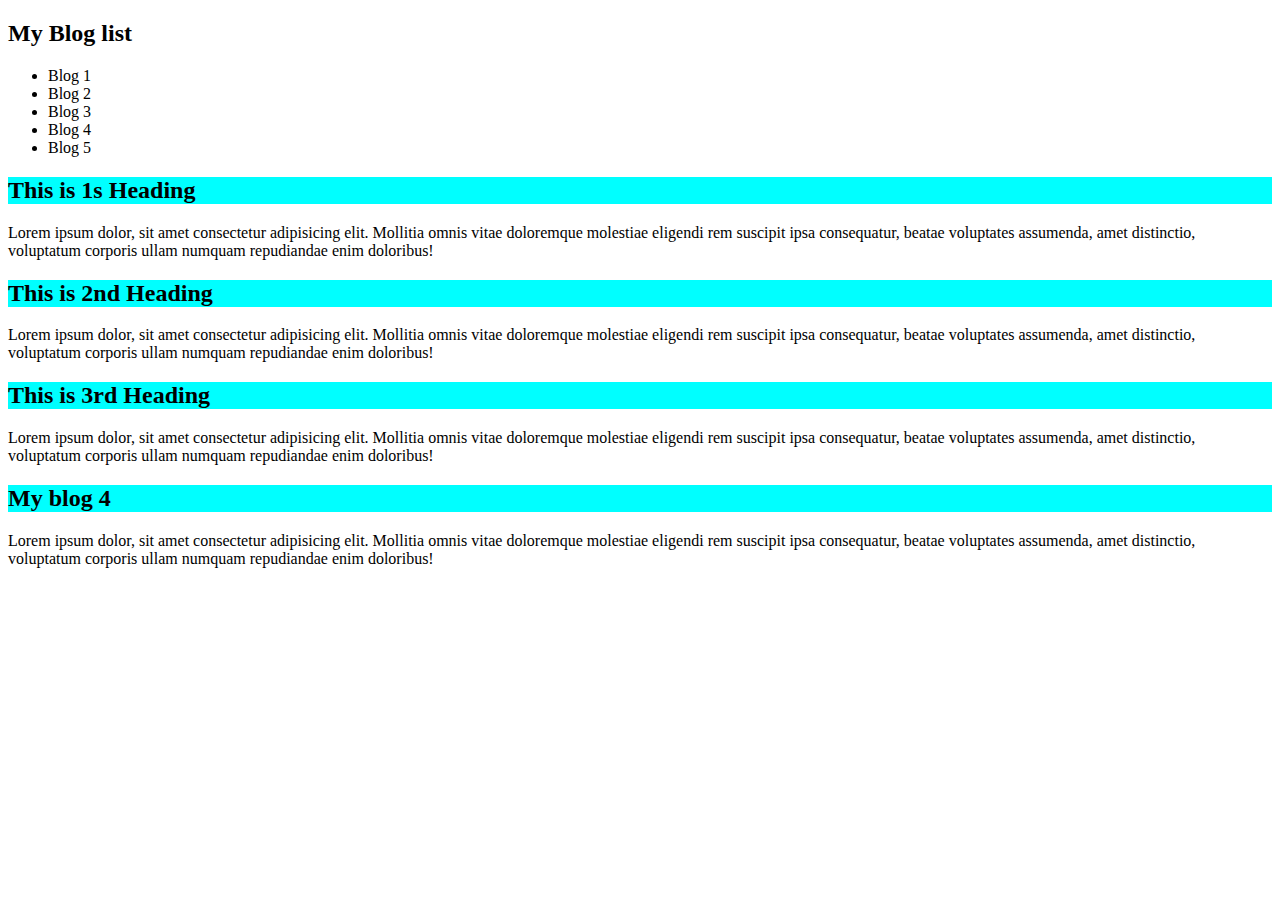
<file: index.html>
<!DOCTYPE html>
<html lang="en">
  <head>
    <meta charset="UTF-8" />
    <meta http-equiv="X-UA-Compatible" content="IE=edge" />
    <meta name="viewport" content="width=device-width, initial-scale=1.0" />
    <title>Document</title>
    <link rel="stylesheet" href="style.css" />
    <!-- <style>
      h2 {
        background-color: aqua;
      }
    </style> -->
  </head>
  <body>
    <div>
      <h2>My Blog list</h2>
      <ul id="ulList">
        <li>Blog 1</li>
        <li>Blog 2</li>
        <li>Blog 3</li>
        <li>Blog 4</li>
      </ul>
    </div>
    <div id="blogs">
      <article class="blog">
        <h2 id="firstHead">This is 1s Heading</h2>
        <p>
          Lorem ipsum dolor, sit amet consectetur adipisicing elit. Mollitia
          omnis vitae doloremque molestiae eligendi rem suscipit ipsa
          consequatur, beatae voluptates assumenda, amet distinctio, voluptatum
          corporis ullam numquam repudiandae enim doloribus!
        </p>
      </article>
      <article class="blog">
        <h2>This is 2nd Heading</h2>
        <p>
          Lorem ipsum dolor, sit amet consectetur adipisicing elit. Mollitia
          omnis vitae doloremque molestiae eligendi rem suscipit ipsa
          consequatur, beatae voluptates assumenda, amet distinctio, voluptatum
          corporis ullam numquam repudiandae enim doloribus!
        </p>
      </article>
      <article class="blog">
        <h2>This is 3rd Heading</h2>
        <p>
          Lorem ipsum dolor, sit amet consectetur adipisicing elit. Mollitia
          omnis vitae doloremque molestiae eligendi rem suscipit ipsa
          consequatur, beatae voluptates assumenda, amet distinctio, voluptatum
          corporis ullam numquam repudiandae enim doloribus!
        </p>
      </article>
    </div>

    <!-- <script src="./script.js"></script> -->
    <script>
      // const tagName = document.getElementsByTagName("h2");
      // const articleTag = document.getElementsByTagName("article");
      // const firstElement = document.getElementById("first");
      // const head = document.getElementById("firstHead");
      // head.style.background = "green";
      // head.style.textAlign = "center";
      // head.innerText = "Change the text from js";
      // head.innerHTML = "<p>hi</p>";
      // console.log(head);

      //       for (let n of articleTag) {
      //         console.log(n);
      //       }

      // const blogs = document.getElementsByClassName("blog");

      // for (let blog of blogs) {
      //   console.log(blog);
      //   blog.style.backgroundColor = "aqua";
      //   blog.style.border = "5px solid black";
      //   blog.style.borderRadius = "5px";
      //   blog.style.padding = "10px";
      //   blog.style.margin = "10px";
      // }

      // first work
      const ul = document.getElementById("ulList");
      console.log(ul.childNodes);
      // second work
      const li = document.createElement("li");
      li.innerText = "Blog 5";
      // third work
      ul.appendChild(li);

      // console.log(
      //   ul.removeChild(document.getElementById("ulList").childNodes[3])
      // );

      const blogs = document.getElementById("blogs");

      const createArticle = document.createElement("article");
      // add class name with js
      createArticle.classList.add("blog");

      const h2 = document.createElement("h2");
      h2.innerText = "My blog 4";

      const ptag = document.createElement("p");
      ptag.innerText =
        "Lorem ipsum dolor, sit amet consectetur adipisicing elit. Mollitia omnis vitae doloremque molestiae eligendi rem suscipit ipsa consequatur, beatae voluptates assumenda, amet distinctio, voluptatum corporis ullam numquam repudiandae enim doloribus!";

      createArticle.appendChild(h2);
      createArticle.appendChild(ptag);

      blogs.appendChild(createArticle);

      const byQuery = document.querySelectorAll(".blog h2");
      console.log(byQuery);
      for (let item of byQuery) {
        item.style.backgroundColor = "aqua";
      }
      // createArticle.setAttribute("h2", "My blog 4");
      // createArticle.setAttribute("p", "Hello");

      // blogs.appendChild(createArticle);
    </script>
  </body>
</html>
</file>
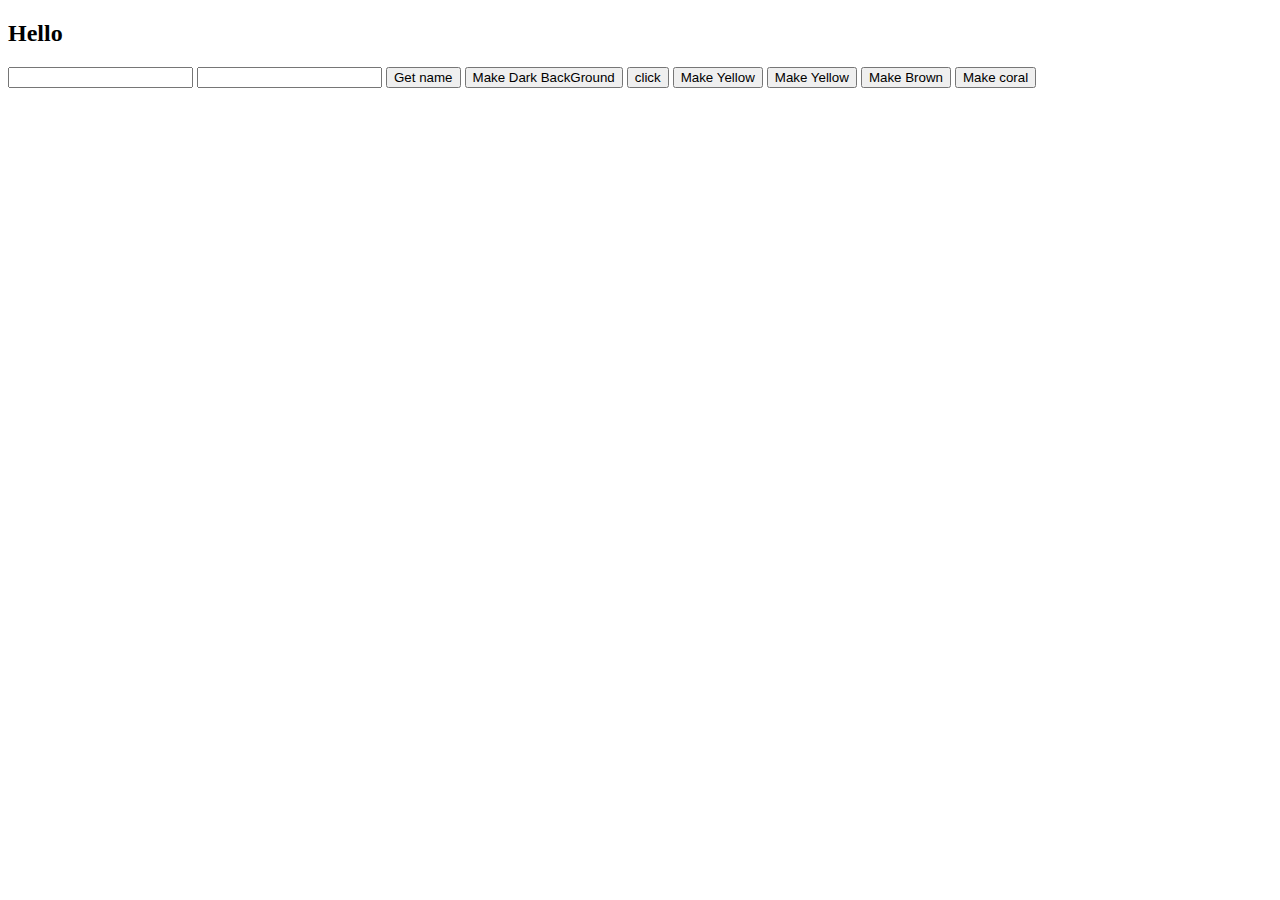
<file: event.html>
<!DOCTYPE html>
<html lang="en">
  <head>
    <meta charset="UTF-8" />
    <meta http-equiv="X-UA-Compatible" content="IE=edge" />
    <meta name="viewport" content="width=device-width, initial-scale=1.0" />
    <title>Document</title>
  </head>
  <body>
    <h2 id="showname">Hello</h2>

    <input id="name" type="text" />
    <input id="name2" type="text" />
    <button onclick="getName()">Get name</button>

    <button onclick="document.body.style.backgroundColor='black'">
      Make Dark BackGround
    </button>

    <button onclick="logName()">click</button>
    <button id="make-yellow">Make Yellow</button>
    <button id="make-Cyan">Make Yellow</button>
    <button id="make-brown">Make Brown</button>
    <button id="make-coral">Make coral</button>

    <script>
      const getNameInputField = document.getElementById("name");
      const getNameInputField2 = document.getElementById("name2");
      const showname = document.getElementById("showname");

      function getName() {
        console.log(typeof getNameInputField.value);
        console.log(typeof getNameInputField2.value);
        // showname.innerText = getNameInputField.value;
        // showname.innerText = getNameInputField2.value;
        // console.log(getNameInputField.value);
        // console.log(showname.innerText);
      }
    </script>
    <!-- <script src="./script.js"></script> -->
  </body>
</html>
</file>
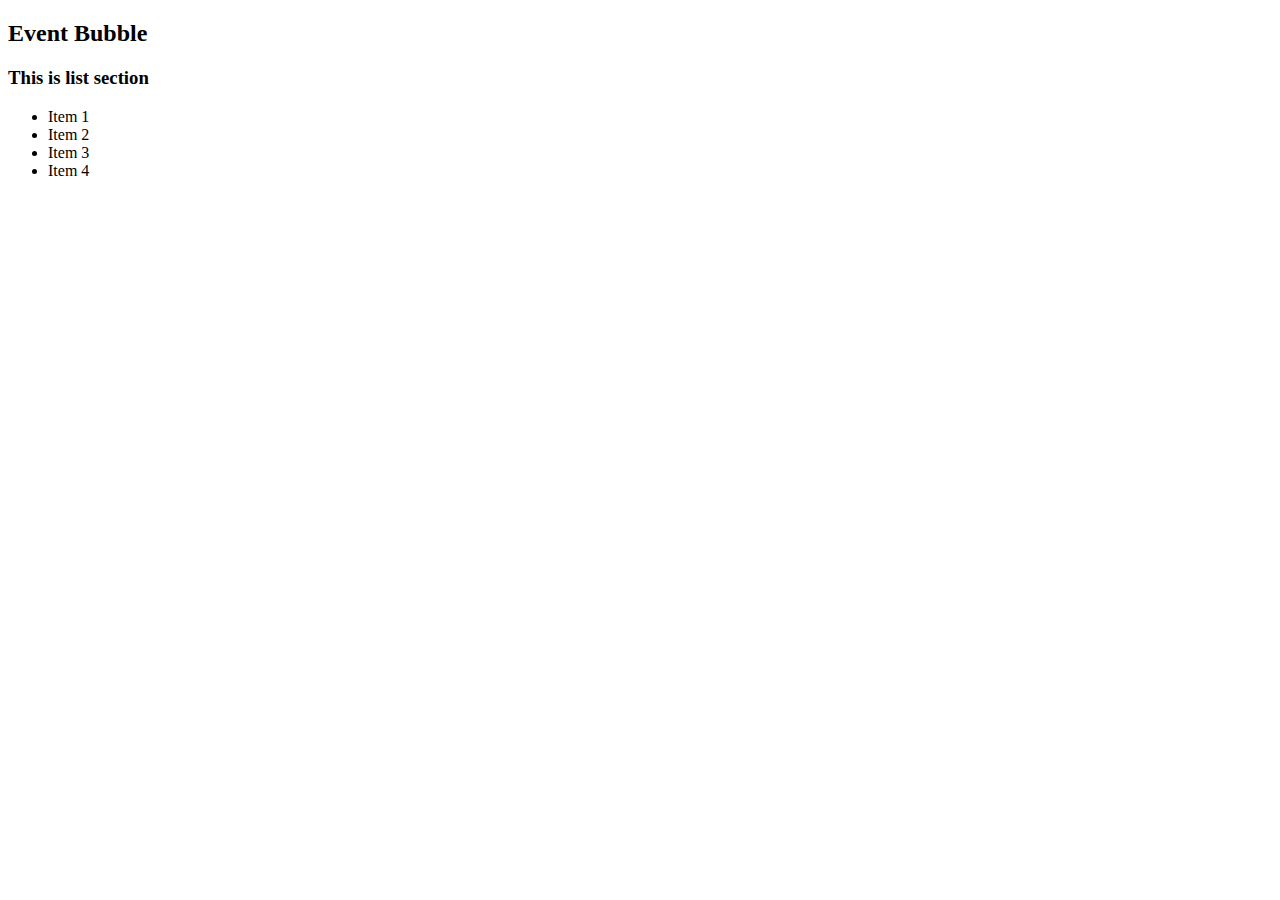
<file: eventbubble.html>
<!DOCTYPE html>
<html lang="en">
  <head>
    <meta charset="UTF-8" />
    <meta http-equiv="X-UA-Compatible" content="IE=edge" />
    <meta name="viewport" content="width=device-width, initial-scale=1.0" />
    <title>Document</title>
  </head>
  <body>
    <h2>Event Bubble</h2>

    <section id="itemlistSection">
      <h3>This is list section</h3>
      <!-- <ul id="itemList">
        <li>Item 1</li>
        <li id="item2">Item 2</li>
        <li>Item 3</li>
        <li>Item 4</li>
      </ul> -->

      <ul id="itemList">
        <li class="item">Item 1</li>
        <li class="item">Item 2</li>
        <li class="item">Item 3</li>
        <li class="item">Item 4</li>
      </ul>
    </section>

    <!-- javascript -->
    <script>
      const itemlistSection = document.getElementById("itemlistSection");
      const itemList = document.getElementById("itemList");
      const item2 = document.getElementById("item2");
      const items = document.getElementsByClassName("item");

      itemList.addEventListener("click", function (event) {
        event.target.parentNode.removeChild(event.target);
      });

      //       for (let item of items) {
      //         item.addEventListener("click", function (event) {
      //           //           itemList.removeChild(item);
      //           //           event.target.style.textDecoration = " line-through";
      //           event.target.parentNode.removeChild(item);
      //         });
      //       }

      //       itemlistSection.addEventListener("click", function (event) {
      //         console.log("item list Section is clicked");
      //         event.stopImmediatePropagation();
      //       });

      //       itemList.addEventListener("click", function (event) {
      //         console.log("Item list is clicked");
      //                 event.stopImmediatePropagation();
      //       });

      //       item2.addEventListener("click", function (event) {
      //         console.log("List item 2");
      //                 event.stopImmediatePropagation();
      //       });
    </script>
  </body>
</html>
</file>
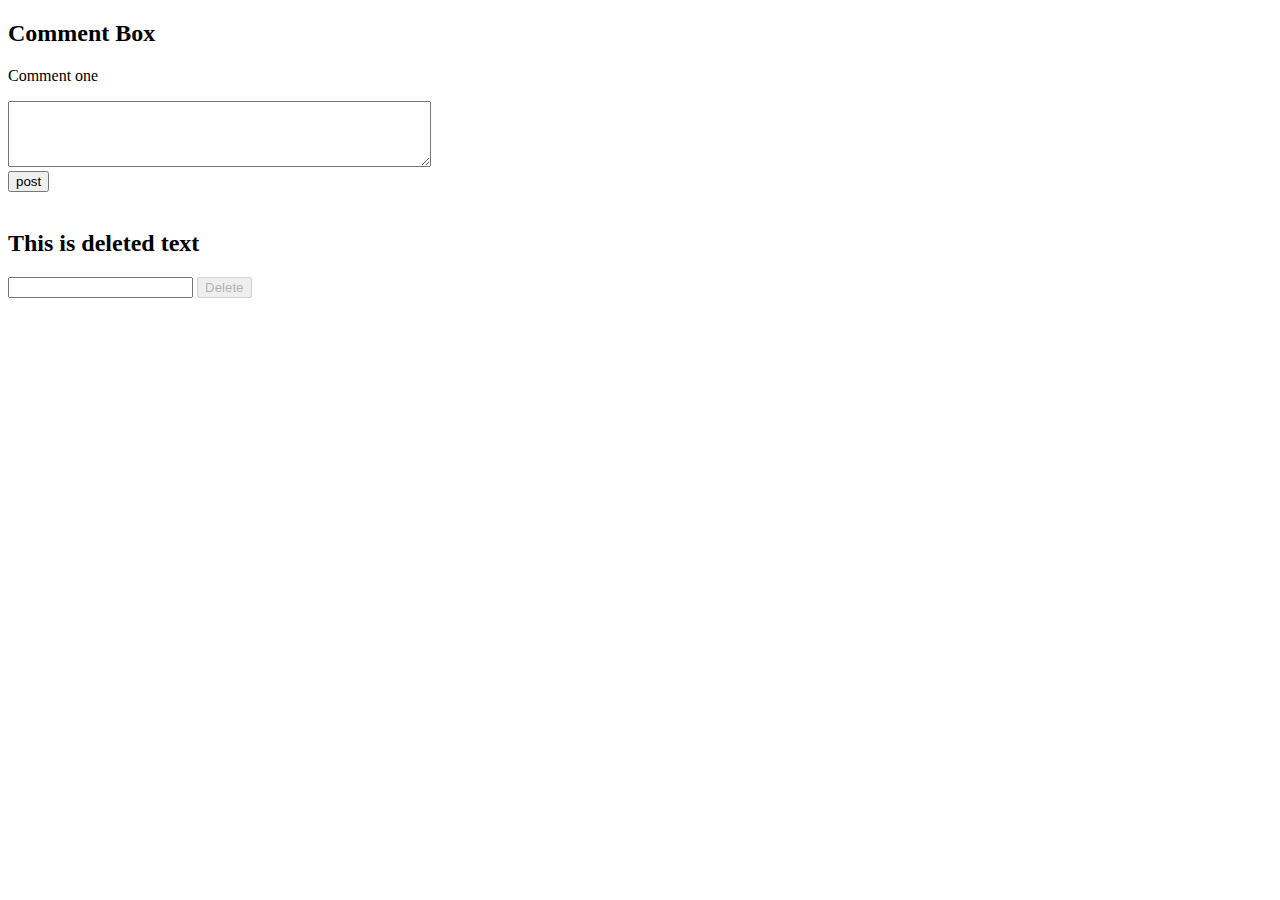
<file: moreevent.html>
<!DOCTYPE html>
<html lang="en">
  <head>
    <meta charset="UTF-8" />
    <meta http-equiv="X-UA-Compatible" content="IE=edge" />
    <meta name="viewport" content="width=device-width, initial-scale=1.0" />
    <title>Document</title>
  </head>

  <body>
    <h2>Comment Box</h2>

    <div id="comentbox">
      <p>Comment one</p>
    </div>

    <textarea id="comment-input" rows="4" cols="50"></textarea> <br />
    <button id="post-btn">post</button><br /><br />

    <h2 id="delText">This is deleted text</h2>
    <input type="text" id="matchText" />
    <button id="delBtn" disabled>Delete</button>

    <script src="./coomment.js"></script>
  </body>
</html>
</file>
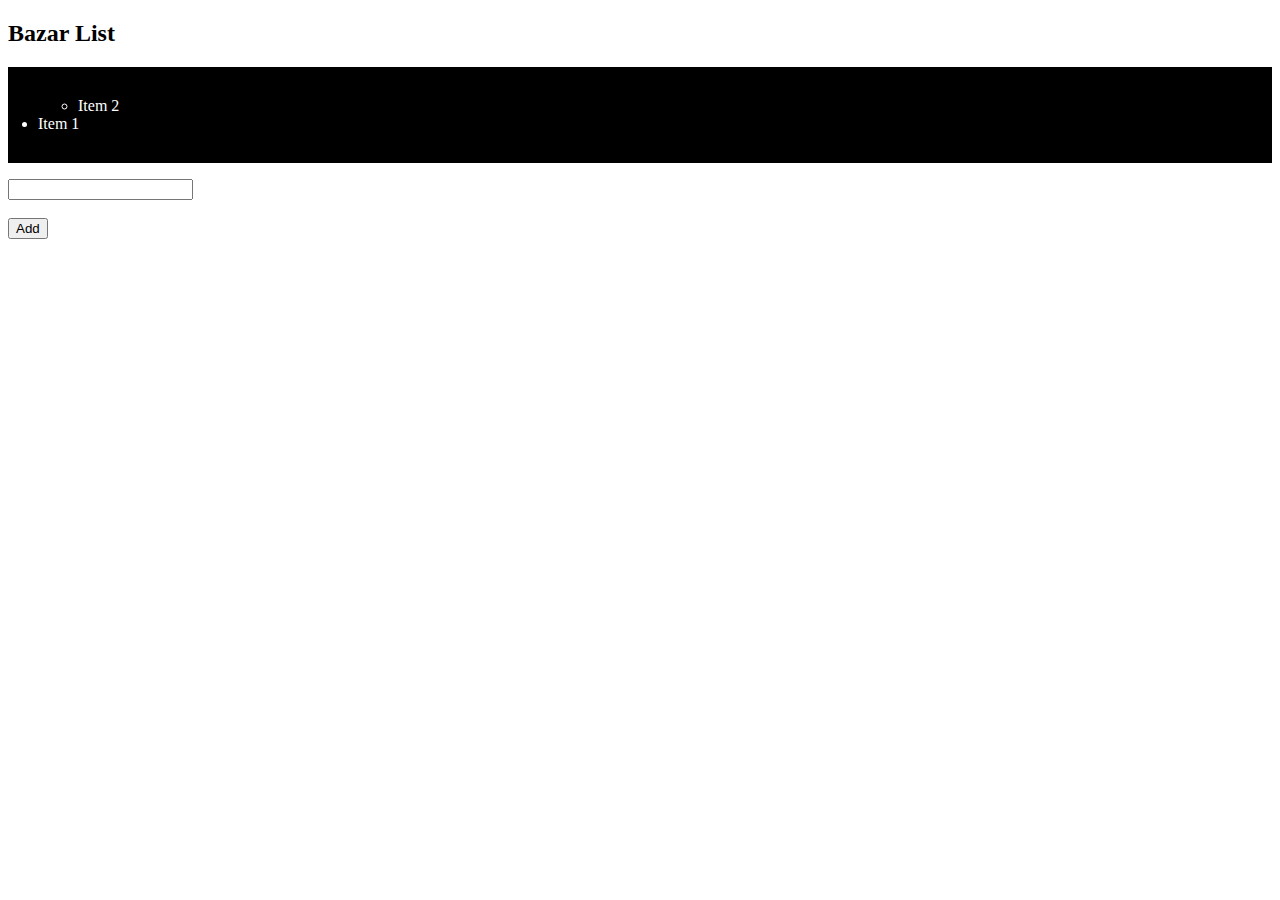
<file: repeat.html>
<!DOCTYPE html>
<html lang="en">
  <head>
    <meta charset="UTF-8" />
    <meta http-equiv="X-UA-Compatible" content="IE=edge" />
    <meta name="viewport" content="width=device-width, initial-scale=1.0" />
    <title>Document</title>
    <style>
      /* .liStyle {
        color: red;
      } */
      #bazarList {
        background-color: black;
        padding: 30px;
      }
      #bazarList li {
        color: white;
      }
    </style>
  </head>
  <body>
    <h2>Bazar List</h2>
    <ul id="bazarList">
      <ul id="bazarList2">
        <li>Item 2</li>
      </ul>

      <li class="liStyle">Item 1</li>
    </ul>
    <input type="text" id="itemInput" /><br /><br />
    <button id="addItem">Add</button>

    <script>
      const ulList = document.getElementById("bazarList");
      const ulList2 = document.getElementById("bazarList2");
      const inputValue = document.getElementById("itemInput");
      //       console.log(ulList);

      document.getElementById("addItem").addEventListener("click", function () {
        console.log(inputValue.value);

        const newLi = document.createElement("li");
        const newLi2 = document.createElement("li");
        newLi.classList.add("liStyle");
        newLi.innerText = inputValue.value;
        newLi2.innerText = inputValue.value;

        ulList.appendChild(newLi2);
        ulList2.appendChild(newLi);
      });
    </script>
  </body>
</html>
</file>
<file: style.css>
h3 {
  background-color: black;
  /* border-radius: ; */
}
</file>
